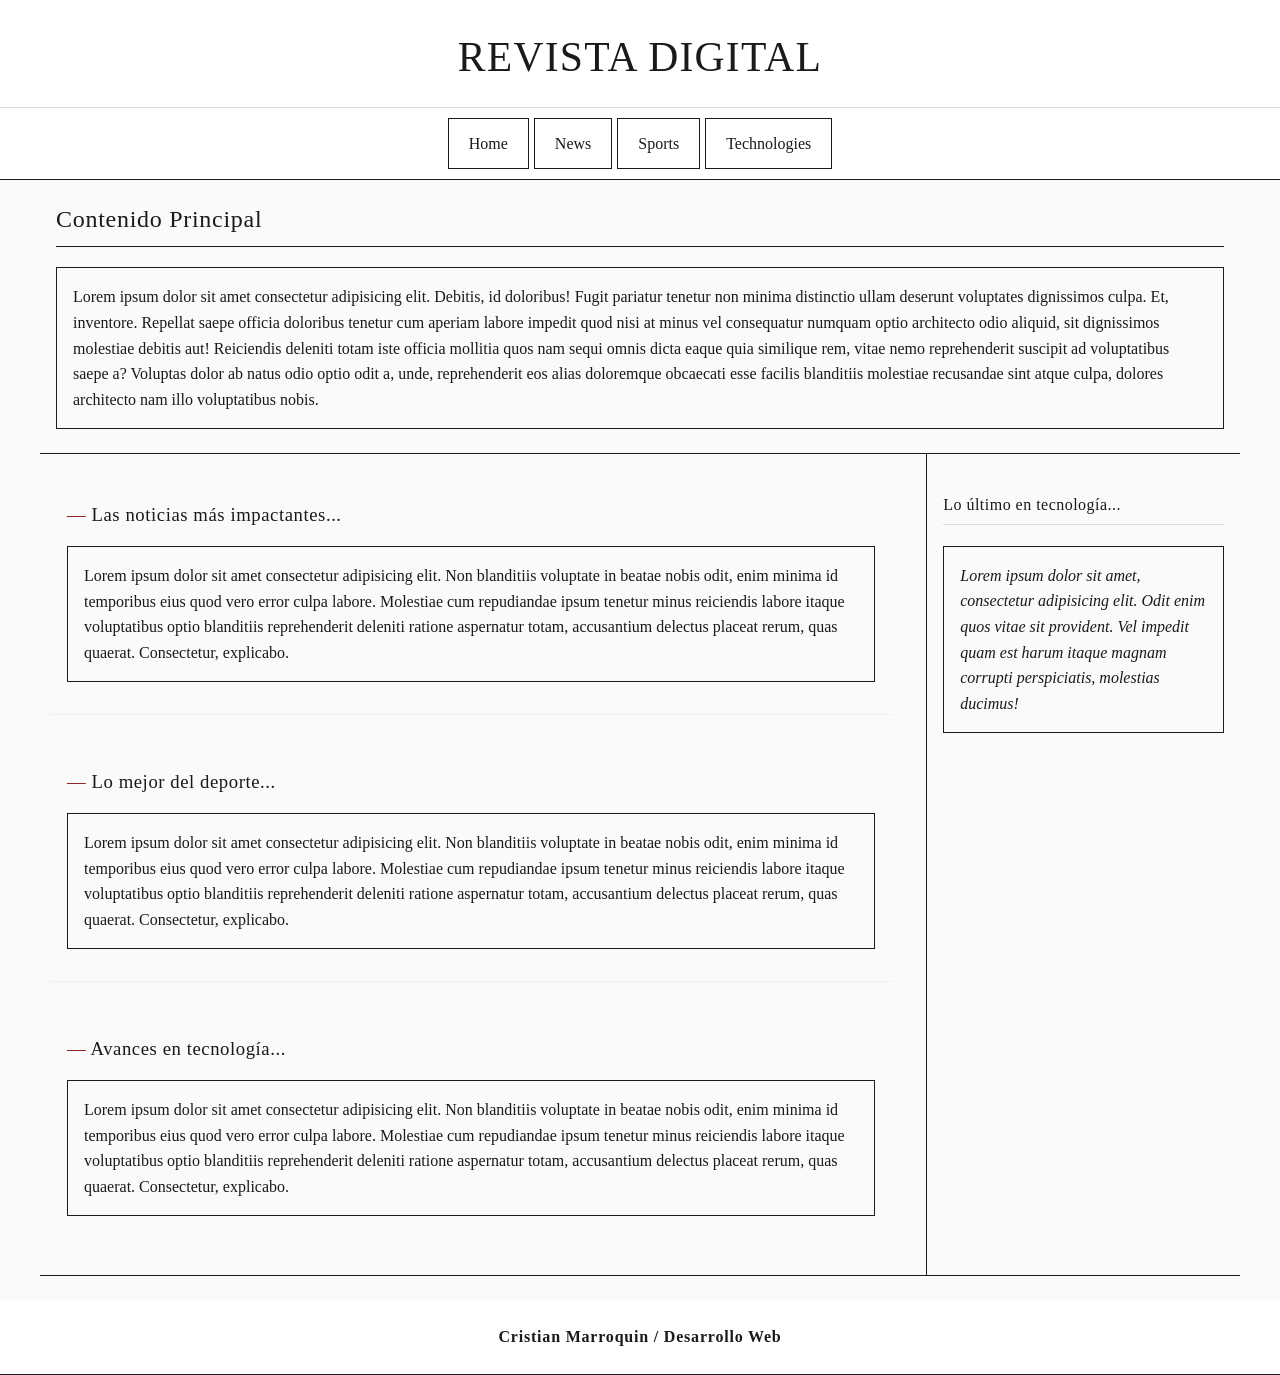
<file: index.html>
<!DOCTYPE html>
<html lang="en">

<head>
    <meta charset="UTF-8">
    <meta name="viewport" content="width=device-width, initial-scale=1.0">
    <title>Document</title>

    <link rel="stylesheet" href="css/style.css">
</head>

<body>

    <header>

        <h1>Revista Digital</h1>

        <nav>

            <ul>

                <li><a href="index.html">Home</a></li>
                <li><a href="news.html">News</a></li>
                <li><a href="sports.html">Sports</a></li>
                <li><a href="technologies.html">Technologies</a></li>

            </ul>

        </nav>

    </header>

    <main>

        <h2>Contenido Principal</h2>

        <p>
            Lorem ipsum dolor sit amet consectetur adipisicing elit. Debitis, id doloribus! Fugit pariatur tenetur non
            minima distinctio ullam deserunt voluptates dignissimos culpa. Et, inventore. Repellat saepe officia
            doloribus tenetur cum aperiam labore impedit quod nisi at minus vel consequatur numquam optio architecto
            odio aliquid, sit dignissimos molestiae debitis aut! Reiciendis deleniti totam iste officia mollitia quos
            nam sequi omnis dicta eaque quia similique rem, vitae nemo reprehenderit suscipit ad voluptatibus saepe a?
            Voluptas dolor ab natus odio optio odit a, unde, reprehenderit eos alias doloremque obcaecati esse facilis
            blanditiis molestiae recusandae sint atque culpa, dolores architecto nam illo voluptatibus nobis.
        </p>

    </main>

    <div class="container">

        <section>
            <article>
                <h3>Las noticias más impactantes...</h3>
                <p>
                    Lorem ipsum dolor sit amet consectetur adipisicing elit. Non blanditiis voluptate in beatae nobis
                    odit, enim minima id temporibus eius quod vero error culpa labore. Molestiae cum repudiandae ipsum
                    tenetur minus reiciendis labore itaque voluptatibus optio blanditiis reprehenderit deleniti ratione
                    aspernatur totam, accusantium delectus placeat rerum, quas quaerat. Consectetur, explicabo.
                </p>
            </article>

            <article>
                <h3>Lo mejor del deporte...</h3>
                <p>
                    Lorem ipsum dolor sit amet consectetur adipisicing elit. Non blanditiis voluptate in beatae nobis
                    odit, enim minima id temporibus eius quod vero error culpa labore. Molestiae cum repudiandae ipsum
                    tenetur minus reiciendis labore itaque voluptatibus optio blanditiis reprehenderit deleniti ratione
                    aspernatur totam, accusantium delectus placeat rerum, quas quaerat. Consectetur, explicabo.
                </p>
            </article>

            <article>
                <h3>Avances en tecnología...</h3>
                <p>
                    Lorem ipsum dolor sit amet consectetur adipisicing elit. Non blanditiis voluptate in beatae nobis
                    odit, enim minima id temporibus eius quod vero error culpa labore. Molestiae cum repudiandae ipsum
                    tenetur minus reiciendis labore itaque voluptatibus optio blanditiis reprehenderit deleniti ratione
                    aspernatur totam, accusantium delectus placeat rerum, quas quaerat. Consectetur, explicabo.
                </p>
            </article>


        </section>

        <aside>
            <h4>Lo último en tecnología...</h4>
            <p>
                Lorem ipsum dolor sit amet, consectetur adipisicing elit. Odit enim quos vitae sit provident. Vel
                impedit quam est harum itaque magnam corrupti perspiciatis, molestias ducimus!
            </p>
        </aside>

    </div>

    <footer>
        <strong>Cristian Marroquin / Desarrollo Web</strong>
    </footer>

</body>



</html>
</file>
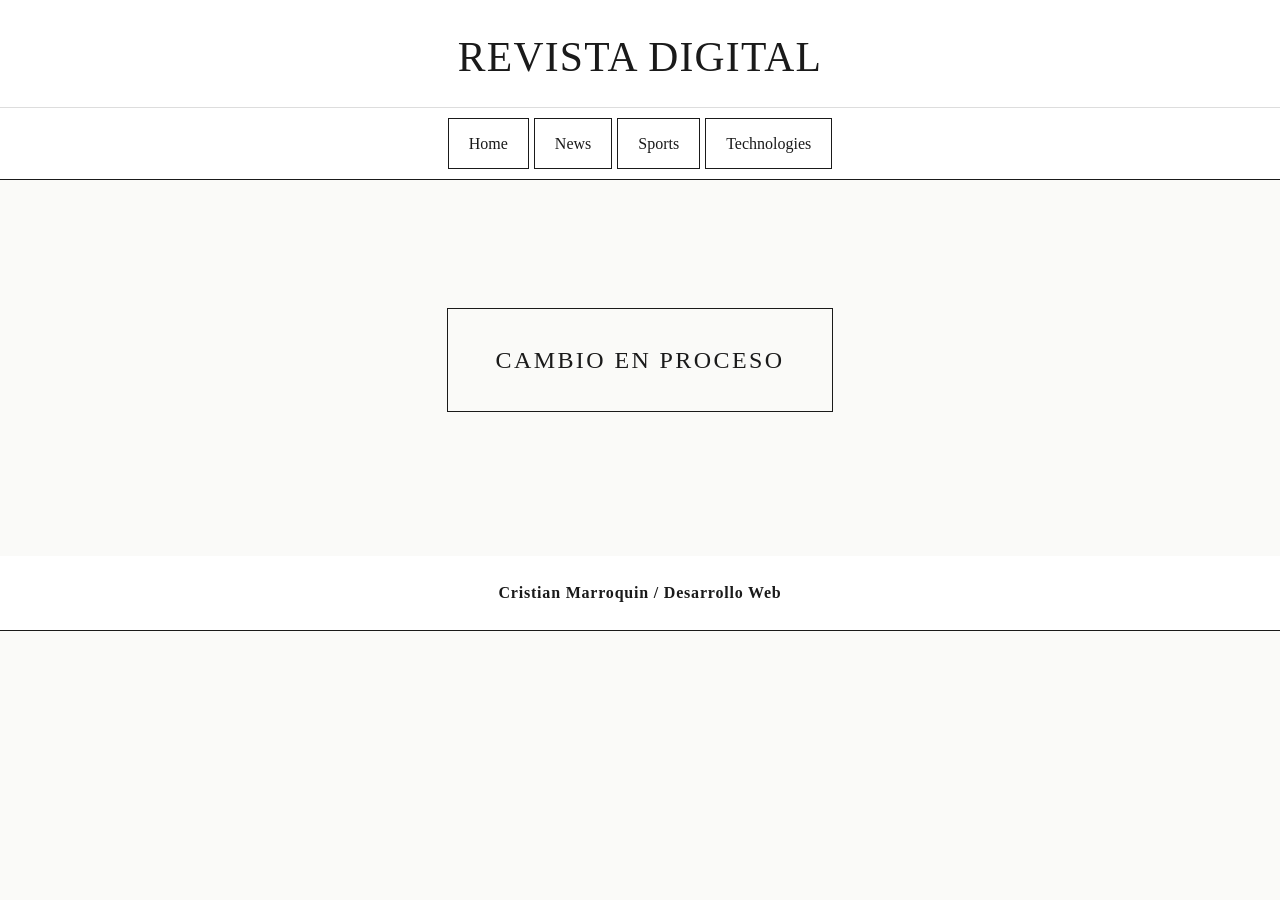
<file: news.html>
<!DOCTYPE html>
<html lang="en">

<head>
    <meta charset="UTF-8">
    <meta name="viewport" content="width=device-width, initial-scale=1.0">
    <title>News - Revista Digital</title>

    <link rel="stylesheet" href="css/style.css">
</head>

<body>

    <header>

        <h1>Revista Digital</h1>

        <nav>

            <ul>

                <li><a href="index.html">Home</a></li>
                <li><a href="news.html">News</a></li>
                <li><a href="sports.html">Sports</a></li>
                <li><a href="technologies.html">Technologies</a></li>

            </ul>

        </nav>

    </header>

    <main class="in-progress">

        <h2>Cambio en proceso</h2>

    </main>

    <footer>
        <strong>Cristian Marroquin / Desarrollo Web</strong>
    </footer>

</body>

</html>
</file>
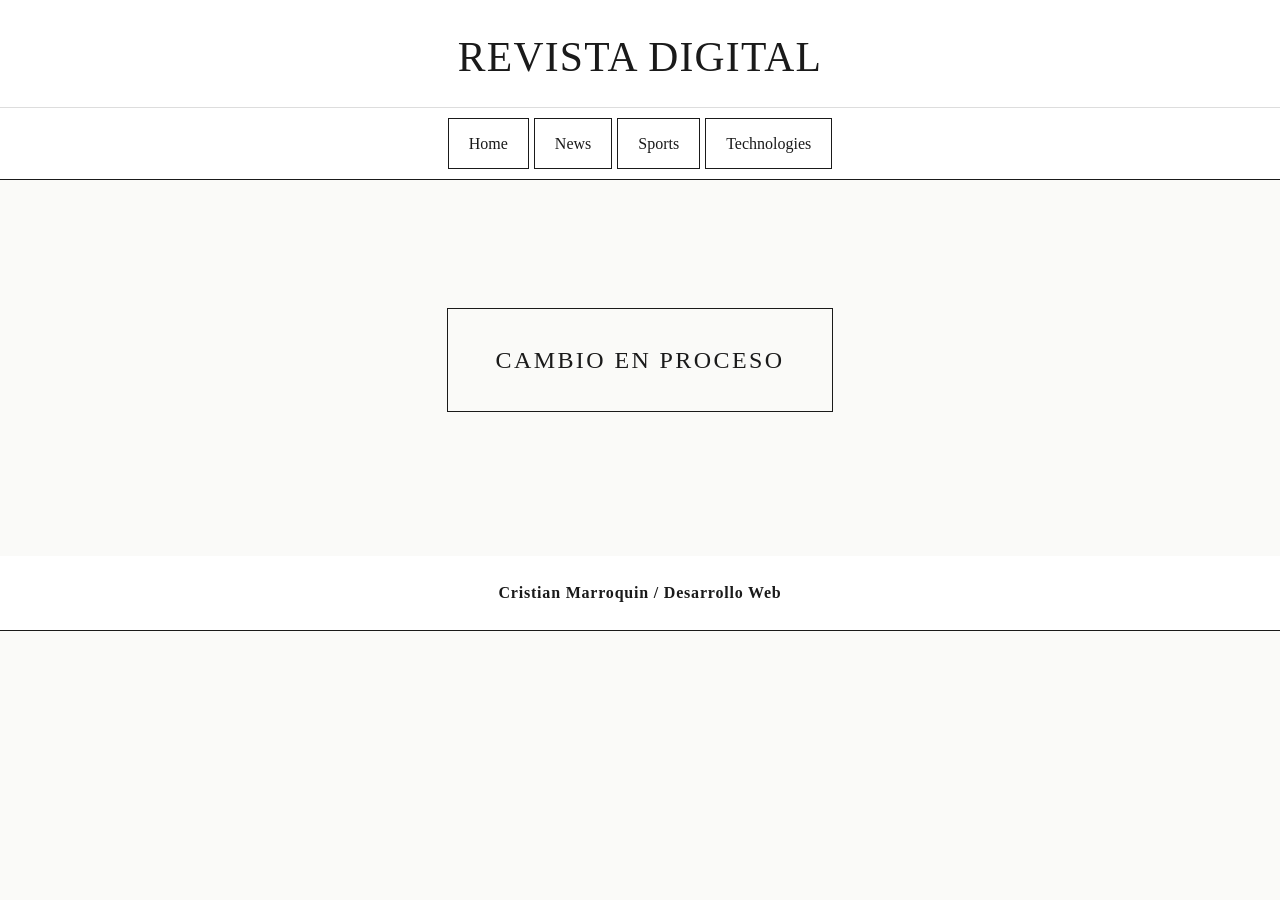
<file: sports.html>
<!DOCTYPE html>
<html lang="en">

<head>
    <meta charset="UTF-8">
    <meta name="viewport" content="width=device-width, initial-scale=1.0">
    <title>Sports - Revista Digital</title>

    <link rel="stylesheet" href="css/style.css">
</head>

<body>

    <header>

        <h1>Revista Digital</h1>

        <nav>

            <ul>

                <li><a href="index.html">Home</a></li>
                <li><a href="news.html">News</a></li>
                <li><a href="sports.html">Sports</a></li>
                <li><a href="technologies.html">Technologies</a></li>

            </ul>

        </nav>

    </header>

    <main class="in-progress">

        <h2>Cambio en proceso</h2>

    </main>

    <footer>
        <strong>Cristian Marroquin / Desarrollo Web</strong>
    </footer>

</body>

</html>
</file>
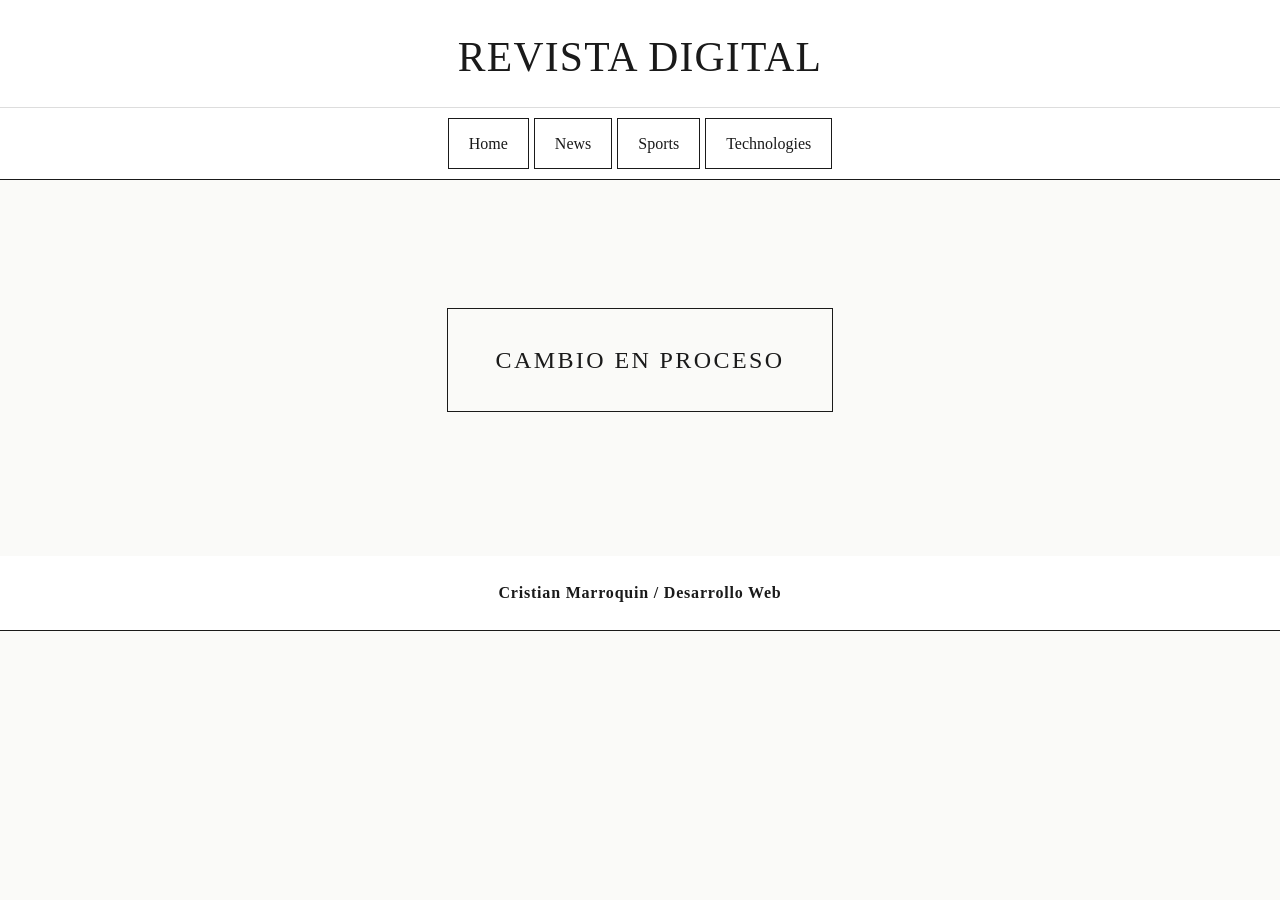
<file: technologies.html>
<!DOCTYPE html>
<html lang="en">

<head>
    <meta charset="UTF-8">
    <meta name="viewport" content="width=device-width, initial-scale=1.0">
    <title>Technologies - Revista Digital</title>

    <link rel="stylesheet" href="css/style.css">
</head>

<body>

    <header>

        <h1>Revista Digital</h1>

        <nav>

            <ul>

                <li><a href="index.html">Home</a></li>
                <li><a href="news.html">News</a></li>
                <li><a href="sports.html">Sports</a></li>
                <li><a href="technologies.html">Technologies</a></li>

            </ul>

        </nav>

    </header>

    <main class="in-progress">

        <h2>Cambio en proceso</h2>

    </main>

    <footer>
        <strong>Cristian Marroquin / Desarrollo Web</strong>
    </footer>

</body>

</html>
</file>
<file: css/style.css>
/* ---------- Base / Minimalismo ---------- */

* {
    box-sizing: border-box;
}

body {
    background-color: #fafaf8;
    color: #1a1a1a;
    margin: 0px;
    font-family: "Times New Roman", Times, serif;
    line-height: 1.6;
}

h1, h2, h3, h4 {
    font-family: "Times New Roman", Times, serif;
    font-weight: normal;
    letter-spacing: 0.03em;
}

/* ---------- Header / Nav ---------- */

header, footer {
    background-color: #ffffff;
    border-bottom: 1px solid #1a1a1a;
}

header h1 {
    color: #1a1a1a;
    margin: 0px;
    padding: 1.5rem 1rem 1rem;
    text-align: center;
    font-size: clamp(1.8rem, 4vw, 2.6rem);
    text-transform: uppercase;
}

nav {
    background-color: #ffffff;
    border-top: 1px solid #ddd;
}

nav ul {
    list-style: none;
    display: flex;
    justify-content: center;
    margin: 0px;
    padding: 10px;
    gap: 5px;
}

nav li {
    background-color: transparent;
    border: 1px solid #1a1a1a;
    border-radius: 0px;
}

nav a {
    color: #1a1a1a;
    display: block;
    padding: 0.75rem 1.25rem;
    text-decoration: none;
    position: relative;
    transition: background-color 0.2s ease, color 0.2s ease;
}

nav a:hover,
nav a:focus-visible {
    background-color: #1a1a1a;
    color: #fafaf8;
}

nav a:active {
    background-color: #8a1c1c;
    color: #fafaf8;
}

/* ---------- Main ---------- */

main {
    max-width: 1200px;
    margin: auto;
    padding: 0 1rem;
}

main h2 {
    border-bottom: 1px solid #1a1a1a;
    padding-bottom: 0.5rem;
}

p {
    border: 1px solid #1a1a1a;
    padding: 1rem;
    margin: 1rem 0;
}

/* ---------- Container: noticias ---------- */

.container {
    border-top: 1px solid #1a1a1a;
    border-bottom: 1px solid #1a1a1a;
    display: flex;
    margin: 1.5rem auto;
    max-width: 1200px;
    gap: 1.5rem;
}

section {
    padding: 10px;
    flex: 3;
}

article {
    padding: 1rem;
    margin-bottom: 1rem;
    border: 1px solid transparent;
    transition: border-color 0.25s ease, transform 0.25s ease;
}

article:hover {
    border-color: #ddd;
    transform: translateY(-2px);
}

article:not(:last-child) {
    border-bottom: 1px solid #eee;
}

article h3 {
    margin-bottom: 0.4rem;
}

article h3::before {
    content: "— ";
    color: #8a1c1c;
}

aside {
    flex: 1;
    padding: 1rem;
    border-left: 1px solid #1a1a1a;
    font-style: italic;
}

aside h4 {
    font-style: normal;
    border-bottom: 1px solid #ddd;
    padding-bottom: 0.4rem;
}

/* ---------- Página en construcción ---------- */

.in-progress {
    min-height: 40vh;
    display: flex;
    align-items: center;
    justify-content: center;
    text-align: center;
}

.in-progress h2 {
    border: 1px solid #1a1a1a;
    padding: 2rem 3rem;
    text-transform: uppercase;
    letter-spacing: 0.1em;
}

/* ---------- Footer ---------- */

footer {
    color: #1a1a1a;
    margin-top: 1rem;
    padding: 1.5rem 1rem;
    text-align: center;
    letter-spacing: 0.05em;
}

/* ---------- Media Queries: diseño fluido ---------- */

@media (max-width: 900px) {
    .container {
        flex-direction: column;
    }

    aside {
        border-left: none;
        border-top: 1px solid #1a1a1a;
    }
}

@media (max-width: 600px) {
    nav ul {
        flex-direction: column;
        align-items: stretch;
        text-align: center;
    }

    .in-progress h2 {
        padding: 1.5rem;
    }
}

@media (min-width: 1400px) {
    body {
        font-size: 1.05rem;
    }
}
</file>
